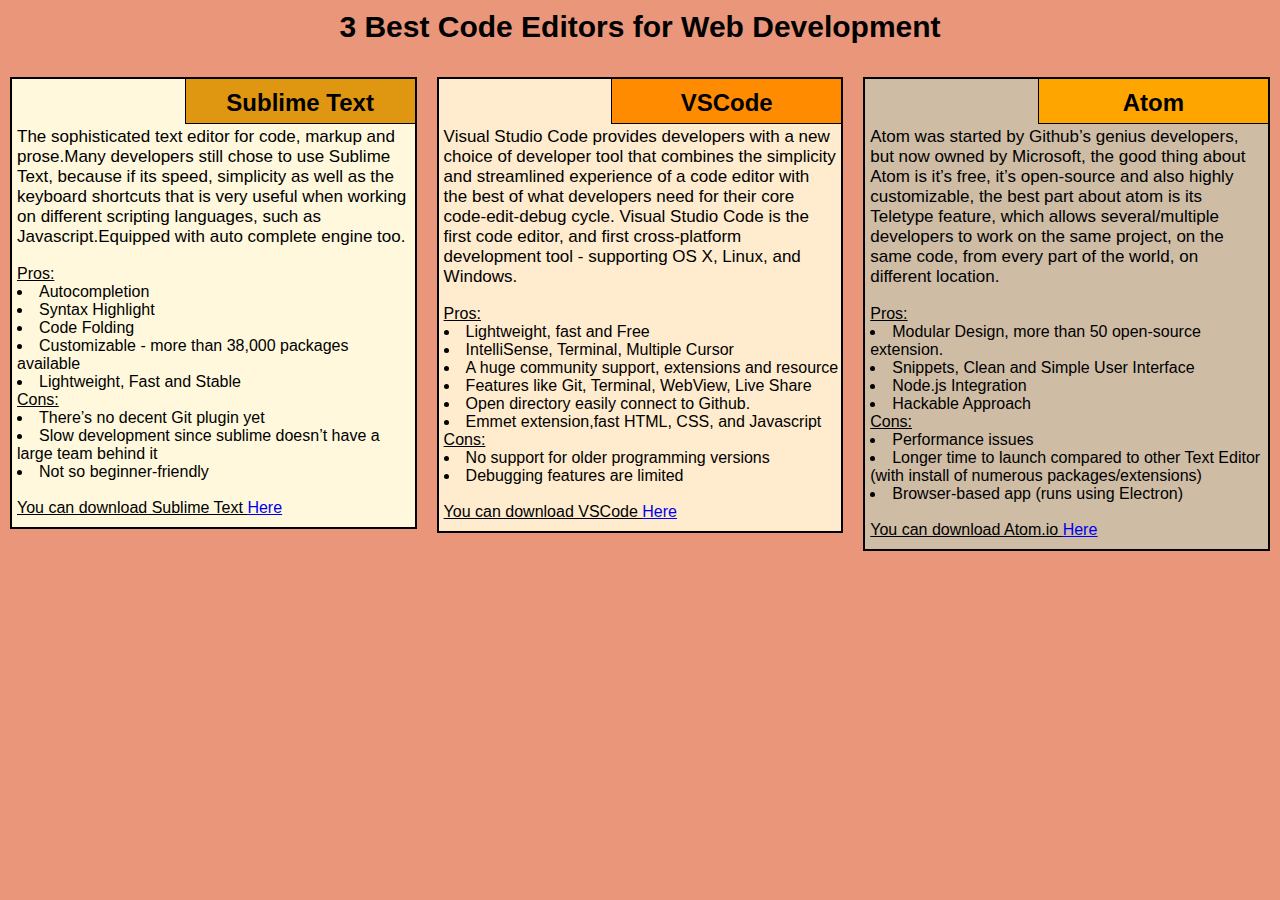
<file: module2_solution/index.html>
<html lang="en">
<head>
    <meta charset="UTF-8">
    <meta http-equiv="X-UA-Compatible" content="IE=edge">
    <meta name="viewport" content="width=device-width, initial-scale=1.0">
    <link rel="stylesheet" href="css\style.css">
    <title>Module-2 Assignment</title>
</head>
<body>
    <h1>3 Best Code Editors for Web Development</h1><br>
    <div class="row">
        <div class="desk-4 tab-6 mob-12">
            <section class="sub">
                <u><h2 id="h2_1">Sublime Text</h2></u>
                <p>
                    The sophisticated text editor for code, markup and prose.Many developers still chose to use Sublime Text, because if its speed, simplicity as well as the keyboard shortcuts that is very useful when working on different scripting languages, such as Javascript.Equipped with auto complete engine too.</p>
                    <br>
                    <ul>Pros:</ul>
                        <li>Autocompletion</li>
                        <li>Syntax Highlight</li>
                        <li>Code Folding</li>
                        <li>Customizable - more than 38,000 packages available</li>
                        <li>Lightweight, Fast and Stable</li>
                    <ul>Cons:</ul>
                        <li>There’s no decent Git plugin yet</li>
                        <li>Slow development since sublime doesn’t have a large team behind it</li>
                        <li>Not so beginner-friendly</li>
                        <br>
                    <u>You can download Sublime Text <a href="https://www.sublimetext.com/download">Here</a></u>
                </p>
            </section>
        </div>
        <div class="desk-4 tab-6 mob-12">
            <section class="vsc">
                <u><h2 id="h2_2">VSCode</h2></u>
                <p>
                    <p>Visual Studio Code provides developers with a new choice of developer tool that combines the simplicity and streamlined experience of a code editor with the best of what developers need for their core code-edit-debug cycle. Visual Studio Code is the first code editor, and first cross-platform development tool - supporting OS X, Linux, and Windows.</p>                    
                    <br>
                    <ul>Pros:</ul>
                        <li>Lightweight, fast and Free</li>
                        <li>IntelliSense, Terminal, Multiple Cursor</li>
                        <li>A huge community support, extensions and resource</li>
                        <li>Features like Git, Terminal, WebView, Live Share</li>
                        <li>Open directory easily connect to Github.</li>
                        <li>Emmet extension,fast HTML, CSS, and Javascript</li>
                    <ul>Cons:</ul>
                        <li>No support for older programming versions</li>
                        <li>Debugging features are limited</li>
                        <br>
                    <u>You can download VSCode <a href="https://code.visualstudio.com/download">Here</a></u>
                </p>
            </section>
        </div>
        <div class="desk-4 tab-12 mob-12">
            <section class="atom">
                <u><h2 id="h2_3">Atom</h2></u>
                    <p>Atom was started by Github’s genius developers, but now owned by Microsoft, the good thing about Atom is it’s free, it’s open-source and also highly customizable, the best part about atom is its Teletype feature, which allows several/multiple developers to work on the same project, on the same code, from every part of the world, on different location.</p>
                    <br>
                    <ul>Pros:</ul>
                        <li>Modular Design, more than 50 open-source extension.</li>
                        <li>Snippets, Clean and Simple User Interface</li>
                        <li>Node.js Integration</li>
                        <li>Hackable Approach</li>
                    <ul>Cons:</ul>
                        <li>Performance issues</li>
                        <li>Longer time to launch compared to other Text Editor (with install of numerous packages/extensions)</li>
                        <li>Browser-based app (runs using Electron)</li>
                        <br>
                    <u>You can download Atom.io <a href=" https://atom.io/">Here</a></u>
                </p>
            </section>
        </div>
    </div>
</body>
</html>
</file>
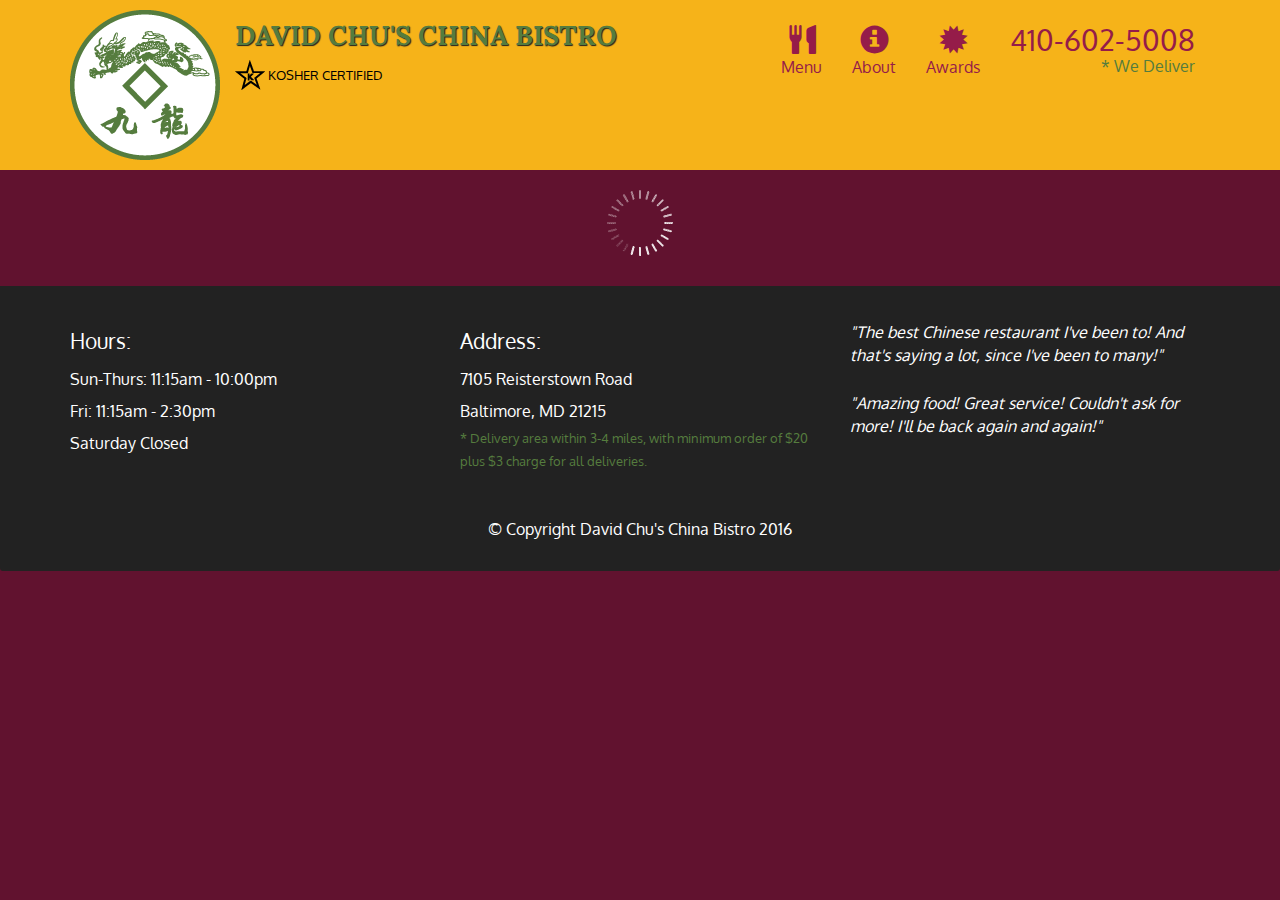
<file: module5-solution/index.html>
<!doctype html>
<html lang="en">
  <head>
    <meta charset="utf-8">
    <meta http-equiv="X-UA-Compatible" content="IE=edge">
    <meta name="viewport" content="width=device-width, initial-scale=1">
    <title>David Chu's China Bistro</title>
    <link rel="stylesheet" href="css/bootstrap.min.css">
    <link rel="stylesheet" href="css/styles.css">
    <link href='https://fonts.googleapis.com/css?family=Oxygen:400,300,700' rel='stylesheet' type='text/css'>
    <link href='https://fonts.googleapis.com/css?family=Lora' rel='stylesheet' type='text/css'>
  </head>
<body>
  <header>
    <nav id="header-nav" class="navbar navbar-default">
      <div class="container">
        <div class="navbar-header">
          <a href="index.html" class="pull-left visible-md visible-lg">
            <div id="logo-img" alt="Logo image"></div>
          </a>

          <div class="navbar-brand">
            <a href="index.html"><h1>David Chu's China Bistro</h1></a>
            <p>
              <img src="images/star-k-logo.png" alt="Kosher certification">
              <span>Kosher Certified</span>
            </p>
          </div>

          <button id="navbarToggle" type="button" class="navbar-toggle collapsed" data-toggle="collapse" data-target="#collapsable-nav" aria-expanded="false">
            <span class="sr-only">Toggle navigation</span>
            <span class="icon-bar"></span>
            <span class="icon-bar"></span>
            <span class="icon-bar"></span>
          </button>
        </div>
        
        <div id="collapsable-nav" class="collapse navbar-collapse">
           <ul id="nav-list" class="nav navbar-nav navbar-right">
            <li id="navHomeButton" class="visible-xs active">
              <a href="index.html">
                <span class="glyphicon glyphicon-home"></span> Home</a>
            </li>
            <li id="navMenuButton">
              <a href="#" onclick="$dc.loadMenuCategories();">
                <span class="glyphicon glyphicon-cutlery"></span><br class="hidden-xs"> Menu</a>
            </li>
            <li>
              <a href="#">
                <span class="glyphicon glyphicon-info-sign"></span><br class="hidden-xs"> About</a>
            </li>
            <li>
              <a href="#">
                <span class="glyphicon glyphicon-certificate"></span><br class="hidden-xs"> Awards</a>
            </li>
            <li id="phone" class="hidden-xs">
              <a href="tel:410-602-5008">
                <span>410-602-5008</span></a><div>* We Deliver</div>
            </li>
          </ul><!-- #nav-list -->
        </div><!-- .collapse .navbar-collapse -->
      </div><!-- .container -->
    </nav><!-- #header-nav -->
  </header>

  <div id="call-btn" class="visible-xs">
    <a class="btn" href="tel:410-602-5008">
    <span class="glyphicon glyphicon-earphone"></span>
    410-602-5008
    </a>
  </div>
  <div id="xs-deliver" class="text-center visible-xs">* We Deliver</div>

  <div id="main-content" class="container"></div>

  <footer class="panel-footer">
    <div class="container">
      <div class="row">
        <section id="hours" class="col-sm-4">
          <span>Hours:</span><br>
          Sun-Thurs: 11:15am - 10:00pm<br>
          Fri: 11:15am - 2:30pm<br>
          Saturday Closed
          <hr class="visible-xs">
        </section>
        <section id="address" class="col-sm-4">
          <span>Address:</span><br>
          7105 Reisterstown Road<br>
          Baltimore, MD 21215
          <p>* Delivery area within 3-4 miles, with minimum order of $20 plus $3 charge for all deliveries.</p>
          <hr class="visible-xs">
        </section>
        <section id="testimonials" class="col-sm-4">
          <p>"The best Chinese restaurant I've been to! And that's saying a lot, since I've been to many!"</p>
          <p>"Amazing food! Great service! Couldn't ask for more! I'll be back again and again!"</p>
        </section>
      </div>
      <div class="text-center">&copy; Copyright David Chu's China Bistro 2016</div>
    </div>
  </footer>

  <!-- jQuery (Bootstrap JS plugins depend on it) -->
  <script src="js/jquery-2.1.4.min.js"></script>
  <script src="js/bootstrap.min.js"></script>
  <script src="js/ajax-utils.js"></script>
  <script src="js/script.js"></script>
</body>
</html>
</file>
<file: module5-solution/css/styles.css>
body {
  font-size: 16px;
  color: #fff;
  background-color: #61122f;
  font-family: 'Oxygen', sans-serif;
}

/** HEADER **/
#header-nav {
  background-color: #f6b319;
  border-radius: 0;
  border: 0;
}

#logo-img {
  background: url('../images/restaurant-logo_large.png') no-repeat;
  width: 150px;
  height: 150px;
  margin: 10px 15px 10px 0;
}

.navbar-brand {
  padding-top: 25px;
}
.navbar-brand h1 { /* Restaurant name */
  font-family: 'Lora', serif;
  color: #557c3e;
  font-size: 1.5em;
  text-transform: uppercase;
  font-weight: bold;
  text-shadow: 1px 1px 1px #222;
  margin-top: 0;
  margin-bottom: 0;
  line-height: .75;
}
.navbar-brand a:hover, .navbar-brand a:focus {
  text-decoration: none;
}
.navbar-brand p { /* Kosher cert */
  color: #000;
  text-transform: uppercase;
  font-size: .7em;
  margin-top: 15px;
}
.navbar-brand p span { /* Star-K */
  vertical-align: middle;
}

#nav-list {
  margin-top: 10px;
}
#nav-list a {
  color: #951C49;
  text-align: center;
}
#nav-list a:hover {
  background: #E7E7E7;
}
#nav-list a span {
  font-size: 1.8em;
}

#phone {
  margin-top: 5px;
}
#phone a { /* Phone number */
  text-align: right;
  padding-bottom: 0;
}
#phone div { /* We Deliver */
  color: #557c3e;
  text-align: right;
  padding-right: 15px;
}

.navbar-header button.navbar-toggle, .navbar-header .icon-bar {
  border: 1px solid #61122f;
}
.navbar-header button.navbar-toggle {
  clear: both;
  margin-top: -30px;
}
/* END HEADER */

/* FOOTER */
.panel-footer {
  margin-top: 30px;
  padding-top: 35px;
  padding-bottom: 30px;
  background-color: #222;
  border-top: 0;
}
.panel-footer div.row {
  margin-bottom: 35px;
}
#hours, #address {
  line-height: 2;
}
#hours > span, #address > span {
  font-size: 1.3em;
}
#address p {
  color: #557c3e;
  font-size: .8em;
  line-height: 1.8;
}
#testimonials {
  font-style: italic;
}
#testimonials p:nth-child(2) {
  margin-top: 25px;
}
/* END FOOTER */



/* HOME PAGE */
.container .jumbotron {
  box-shadow: 0 0 50px #3F0C1F;
  border: 2px solid #3F0C1F;
}

#menu-tile, #specials-tile, #map-tile {
  height: 250px;
  width: 100%;
  margin-bottom: 15px;
  position: relative;
  border: 2px solid #3F0C1F;
  overflow: hidden;
}
#menu-tile:hover, #specials-tile:hover, #map-tile:hover {
  box-shadow: 0 1px 5px 1px #cccccc;
}
#menu-tile {
  background: url('../images/menu-tile.jpg') no-repeat;
  background-position: center;
}
#specials-tile {
  background: url('../images/specials-tile.jpg') no-repeat;
  background-position: center;
}
#menu-tile span, #specials-tile span, #map-tile span {
  position: absolute;
  bottom: 0;
  right: 0;
  width: 100%;
  text-align: center;
  font-size: 1.6em;
  text-transform: uppercase;
  background-color: #000;
  color: #fff;
  opacity: .8;
}
/* END HOME PAGE */

/* MENU CATEGORIES PAGE */
.category-tile { 
  position: relative;
  border: 2px solid #3F0C1F;
  overflow: hidden;
  width: 200px;
  height: 200px;
  margin: 0 auto 15px;
}
.category-tile span {
  position: absolute;
  bottom: 0;
  right: 0;
  width: 100%;
  text-align: center;
  font-size: 1.2em;
  text-transform: uppercase;
  background-color: #000;
  color: #fff;
  opacity: .8;
}
.category-tile:hover {
  box-shadow: 0 1px 5px 1px #cccccc;
}

#menu-categories-title + div {
  margin-bottom: 50px;
}
/* END MENU CATEGORIES PAGE */

/* SINGLE CATEGORY PAGE */
.menu-item-tile {
  margin-bottom: 25px;
}
.menu-item-tile hr {
  width: 80%;
}
.menu-item-tile .menu-item-price {
  font-size: 1.1em;
  text-align: right;
  margin-top: -15px;
  margin-right: -15px;
}
.menu-item-tile .menu-item-price span {
  font-size: .6em;
}
.menu-item-photo {
  position: relative;
  border: 2px solid #3F0C1F; 
  overflow: hidden;
  padding: 0;
  margin-right: -15px;
  margin-left: auto;
  margin-bottom: 20px;
  max-width: 250px;
}
.menu-item-photo div {
  position: absolute;
  bottom: 0;
  right: 0;
  width: 80px;
  background-color: #557c3e;
  text-align: center;
}
.menu-item-description {
  padding-right: 30px;
}
h3.menu-item-title {
  margin: 0 0 10px;
}
.menu-item-details {
  font-size: .9em;
  font-style: italic;
}
/* END SINGLE CATEGORY PAGE */


/********** Large devices only **********/
@media (min-width: 1200px) {
  .container .jumbotron {
    background: url('../images/jumbotron_1200.jpg') no-repeat;
    height: 675px;
  }
}

/********** Medium devices only **********/
@media (min-width: 992px) and (max-width: 1199px) {
  /* Header */
  #logo-img {
    background: url('../images/restaurant-logo_medium.png') no-repeat;
    width: 100px;
    height: 100px;
    margin: 5px 5px 5px 0;
  }
  /* End Header */

  /* Home Page */
  .container .jumbotron {
    background: url('../images/jumbotron_992.jpg') no-repeat;
    height: 558px;
  }
  /* End Home Page */
}

/********** Small devices only **********/
@media (min-width: 768px) and (max-width: 991px) {
  /* Home Page */
  .container .jumbotron {
    background: url('../images/jumbotron_768.jpg') no-repeat;
    height: 432px;
  }
  /* End Home Page */
}

/********** Extra small devices only **********/
@media (max-width: 767px) {
  /* Header */
  .navbar-brand {
    padding-top: 10px;
    height: 80px;
  }
  .navbar-brand h1 { /* Restaurant name */
    padding-top: 10px;
    font-size: 5vw; /* 1vw = 1% of viewport width */
  }
  .navbar-brand p { /* Kosher cert */
    font-size: .6em;
    margin-top: 12px;
  }
  .navbar-brand p img { /* Star-K */
    height: 20px;
  }

  #collapsable-nav a { /* Collapsed nav menu text */
    font-size: 1.2em;
  }
  #collapsable-nav a span { /* Collapsed nav menu glyph */
    font-size: 1em;
    margin-right: 5px;
  }

  #call-btn > a {
    font-size: 1.5em;
    display: block;
    margin: 0 20px;
    padding: 10px;
    border: 2px solid #fff;
    background-color: #f6b319;
    color: #951c49;
  }
  #xs-deliver {
    margin-top: 5px;
    font-size: .7em;
    letter-spacing: .1em;
    text-transform: uppercase;
  }
  /* End Header */

  /* Footer */
  .panel-footer section {
    margin-bottom: 30px;
    text-align: center;
  }
  .panel-footer section:nth-child(3) {
    margin-bottom: 0; /* margin already exists on the whole row */
  }
  .panel-footer section hr {
    width: 50%;
  }
  /* End Footer */

  /* Home Page */
  .container .jumbotron {
    margin-top: 30px;
    padding: 0;
  }
  #menu-tile, #specials-tile {
    width: 360px;
    margin: 0 auto 15px;
  }

  .menu-item-photo {
    margin-right: auto;
  }
  .menu-item-tile .menu-item-price {
    text-align: center;
  }
  .menu-item-description {
    text-align: center;;
  }
}


/********** Super extra small devices Only :-) (e.g., iPhone 4) **********/
@media (max-width: 479px) {
  /* Header */
  .navbar-brand h1 { /* Restaurant name */
    padding-top: 5px;
    font-size: 6vw;
  }
  /* End Header */
  
  /* Home page */
  #menu-tile, #specials-tile {
    width: 280px;
    margin: 0 auto 15px;
  }

  .col-xxs-12 {
    position: relative;
    min-height: 1px;
    padding-right: 15px;
    padding-left: 15px;
    float: left;
    width: 100%;
  }
}
</file>
